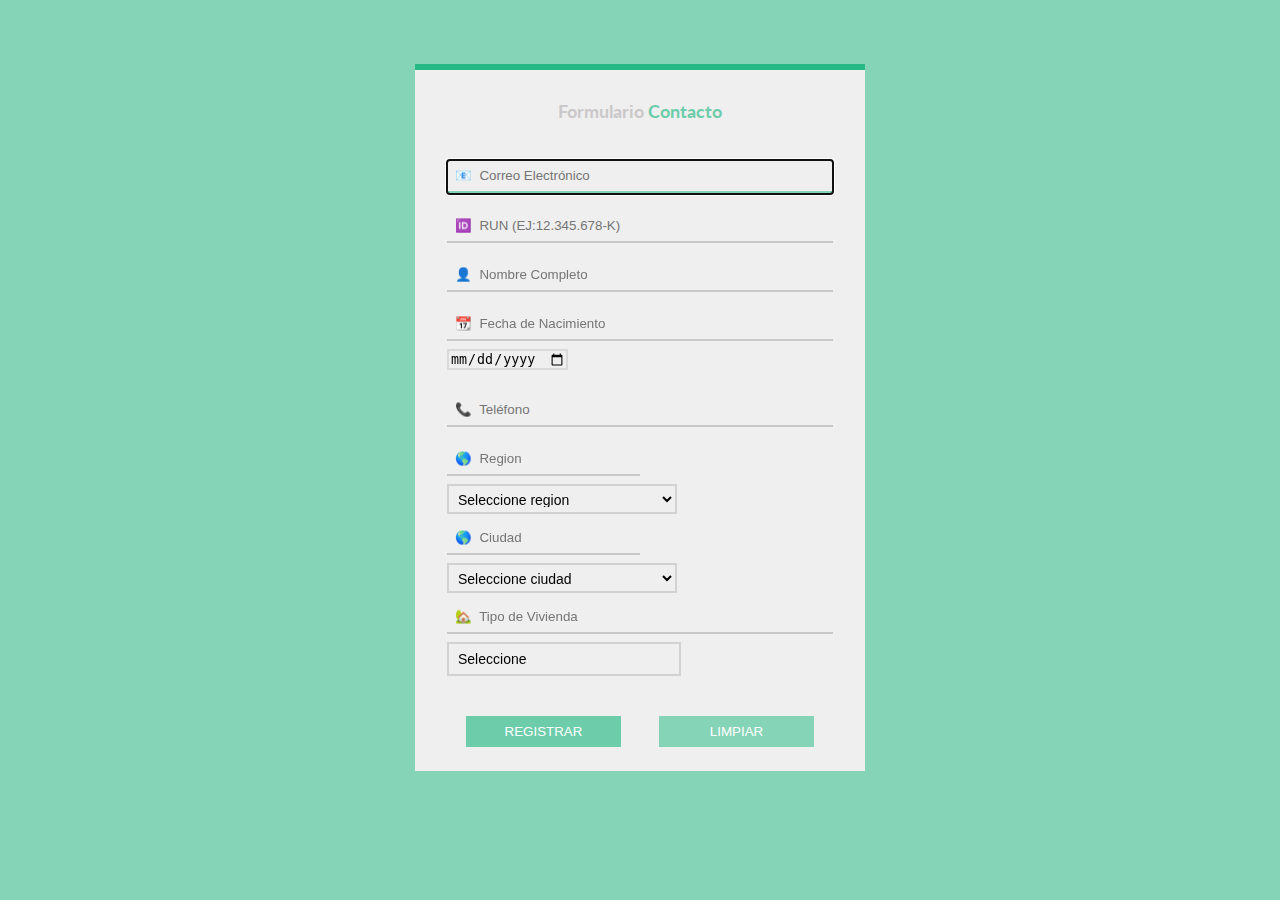
<file: contacto.html>
<!DOCTYPE html>
<html lang="en">
<head>
	<meta charset="UTF-8">
	<meta name="viewport" content="width=device-width, initial-scale=1.0">
	<link rel="stylesheet" href="./css/reset.css">
	<link href="https://fonts.googleapis.com/css?family=Lato:400,900" rel="stylesheet">
	<link rel="stylesheet" href="./css/main.css">
	<script src="js/jquery-3.3.1.js"></script>
	<script src="js/script.js"></script>
	<script src="js/validaciones.js"></script>
	<title>Formulario</title>
</head>
<body>

	<div class="container">
		<div class="form__top">
			<h2>Formulario <span>Contacto</span></h2>
		</div>		
		<form class="form__reg" action="">

			<input class="input" type="email" placeholder="&#128231;  Correo Electrónico" required autofocus>
			<input class="input" size="12" maxlength="12"  type="text" name="numpiso" onkeypress="return valida(event)" placeholder="&#127380;  RUN (EJ:12.345.678-K)" required>
			<input class="input" type="text" name="numpiso" onkeypress="return validar(event)" placeholder="&#128100;  Nombre Completo" required>
			<input class="input" type="datetime" placeholder="&#128198;  Fecha de Nacimiento" required disabled>
			<input class="designF" type="date" max="2001-12-31"  name="Fecha"><br>
			<input class="input" size="12" maxlength="12" minlength="9" type="text" name="numpiso" onkeypress="return validare(event)" placeholder="&#128222;  Teléfono" required>
		<div>
			<input class="input" type="text" placeholder="&#127758;  Region" required disabled>
			<select id="regiones"></select>
			<input class="input" type="text" placeholder="&#127758;  Ciudad" required disabled>
			<select id="comunas"></select>
		</div>
		<input class="input" type="text" placeholder="&#127969;  Tipo de Vivienda" required disabled>
		<div class="datos1">
		<select name="Tipo de Vivienda">
			<option value="0">Seleccione</option>
			<option value="1">Casa con patio Grande</option>
			<option value="2">Casas con patio pequeño</option>
			<option value="3">Casa sin patio</option>
			<option value="4">Departamento</option>
		
		</select>
		</div>
		<br>
            <div class="btn__form">
            	<input class="btn__submit" type="submit" value="REGISTRAR">
            	<input class="btn__reset" type="reset" value="LIMPIAR">	
            </div>
		</form>
	</div>
	
</body>
</html>
</file>
<file: css/main.css>
html {
	font-size: 16px;
    font-family: 'Lato', sans-serif;
}

body {
	background-color: #85D4B7;
}

.container {
	max-width: 450px;
	height: auto;
	background-color: #EFEFEF;
	margin: 5% auto;
	padding-bottom: 1rem;
	
}

.form__top {
	width: 100%;
	text-align: center;
	padding: 2rem 0 1rem;
	border-top: solid .4rem #26b885;
	margin-bottom: 1rem;
}

.form__top h2 {
	font-weight: bold;
	color: #CAC8C8;
	font-size: 18px;
}

h2 span {
	color: #6DCCAA;
}

.form__reg {
	padding: 0 2rem;
	display: flex;
	flex-direction: column;
	justify-content: center;
}

.btn__form {
	display: flex;
	justify-content: space-around;
	margin-top: 1rem;
}

.input, .btn__submit, .btn__reset{
	background-color: #EFEFEF;
	padding: .5rem;
	margin: .5rem 0;
	border: none;
	border-bottom: solid #C8C8C8 2px;
	transition: all .5s;
}

.input:focus {
	border-bottom: solid #85D4B7 .2rem;
}

.btn__submit, .btn__reset {
	width: 40%;
	border-bottom: none;
	background-color: #6DCCAA;
	color: white;
}

.btn__reset {
	background-color: #85D4B7;
}

.btn__submit:hover {
	background-color: #26b885;
}

.btn__reset:hover{
	background-color: #26b885;
}
.datos1{
	margin:0px auto 0px 0px;	
	border:2px solid #d3d1d1;
	height:30px;
	overflow: hidden;
	width: 230px;
	position:relative;
	
}

#regiones {
	margin:0px auto 0px auto;	
	border:2px solid #d3d1d1;
	height:30px;
	overflow: hidden;
	width: 230px;
	position:relative;
}
#comunas {
	margin:0px auto 0px auto;	
	border:2px solid #d3d1d1;
	height:30px;
	overflow: hidden;
	width: 230px;
	position:relative;
}

select {
	background: transparent;
	border: none;
	font-size: 14px;
	height: 30px;
	padding: 5px;
	width: 250px;
}
 select:focus{ outline: none;}
 
 .datos::after{
	 content:"\025be";
	 display:table-cell;
	 padding-top:7px;
	 text-align:center;
	 width:30px;
	 height:30px;
	 background-color:#d9d9d9;
	 position:absolute;
	 top:0;
	 right:0px;	
	 pointer-events: none;
 }
 .designF{
	 border: solid 2px #d9d9d9;
	 background-color: #EFEFEF;
	 width: 30%;
 }
</file>
